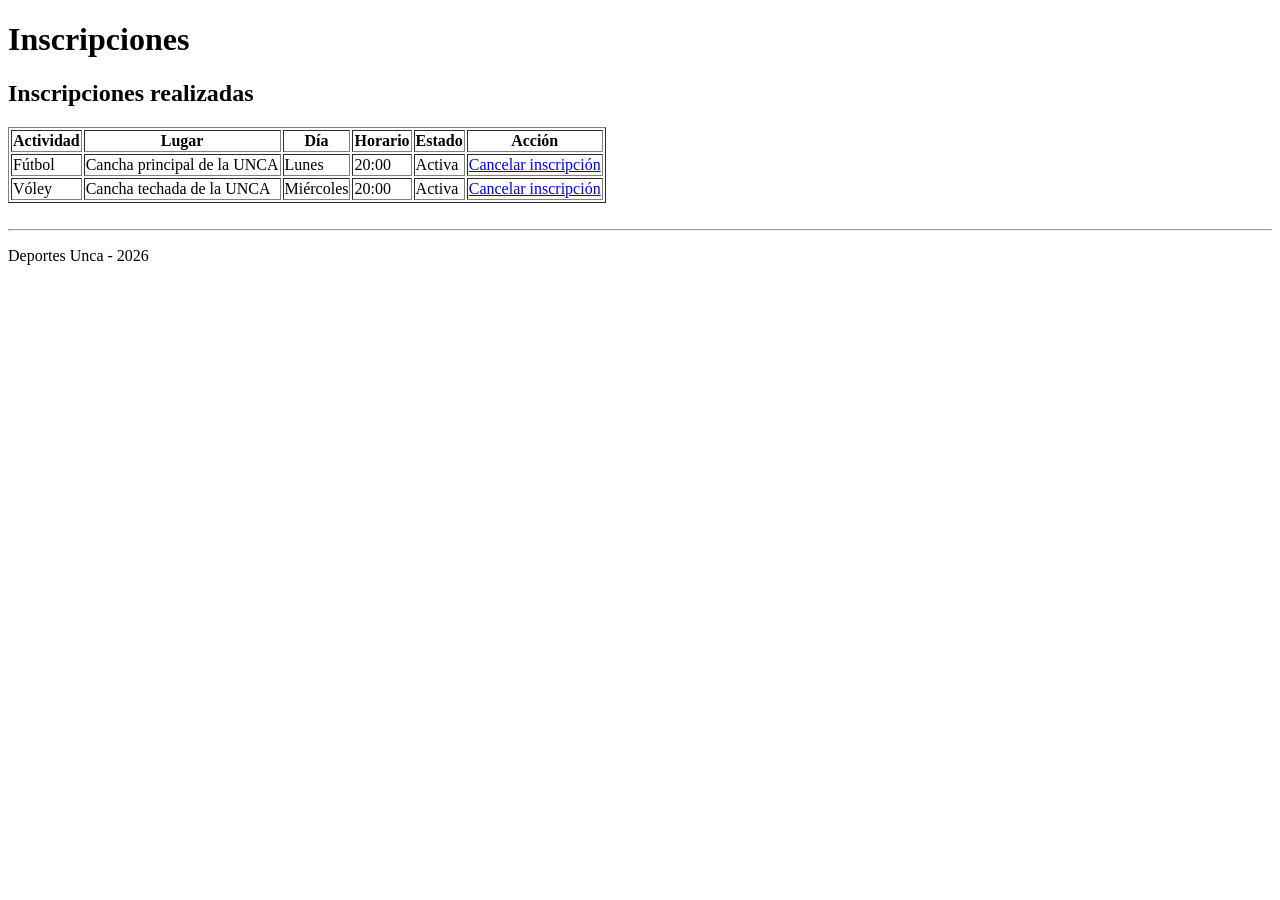
<file: inscripciones.html>
<!DOCTYPE html>
<html lang="es">
<head>
    <meta charset="UTF-8">
    <title>Inscripciones</title>

</head>
<body>
    <h1>Inscripciones</h1>

    <section>
        <h2>Inscripciones realizadas</h2>

        <table border="1">
            <tr>
                <th>Actividad</th>
                <th>Lugar</th>
                <th>Día</th>
                <th>Horario</th>
                <th>Estado</th>
                <th>Acción</th>
            </tr>

            <tr>
                <td>Fútbol</td>
                <td>Cancha principal de la UNCA</td>
                <td>Lunes</td>
                <td>20:00</td>
                <td>Activa</td>
                <td><a href="#">Cancelar inscripción</a></td>
            </tr>
            <tr>
                <td>Vóley</td>
                <td>Cancha techada de la UNCA</td>
                <td>Miércoles</td>
                <td>20:00</td>
                <td>Activa</td>
                <td><a href="#">Cancelar inscripción</a></td>
            </tr>
        </table>
    </section>
    <br> <hr>
    <footer>
        <p>Deportes Unca - 2026</p>
    </footer>
</body>
</html>
</file>
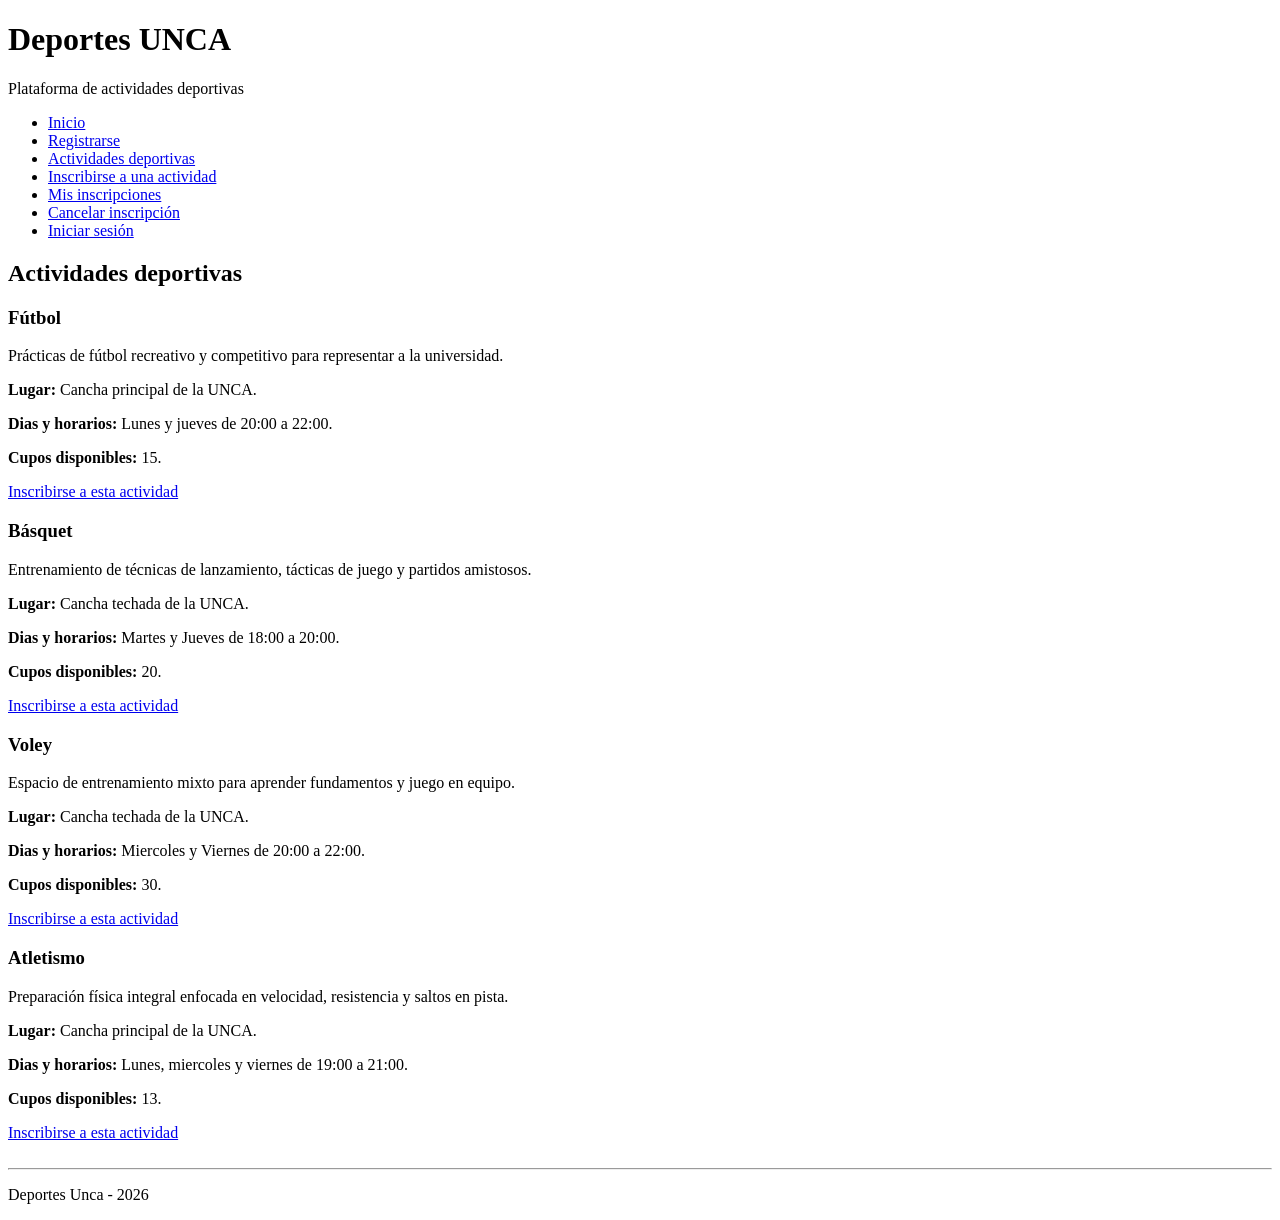
<file: pagina1.html>
<!DOCTYPE html>
<html lang="en">
<head>
    <meta charset="UTF-8">
    <title>Deportes Unca</title>
</head>
<body>
    <header>
        <h1>Deportes UNCA</h1>
        <p>Plataforma de actividades deportivas</p>
    </header>
    <nav>
        <ul>
            <li><a href="pagina1.html">Inicio</a></li>
            <li><a href="#">Registrarse</a></li>
            <li><a href="actividades">Actividades deportivas</a></li>
            <li><a href="pagina2.html">Inscribirse a una actividad</a></li>
            <li><a href="inscripciones.html">Mis inscripciones</a></li>
            <li><a href="#">Cancelar inscripción</a></li>
            <li><a href="#">Iniciar sesión</a></li>
        </ul>
    </nav>
    <section id="actividades">
        <h2>Actividades deportivas</h2>

        <article>
            <h3>Fútbol</h3>
            <p>
                Prácticas de fútbol recreativo y competitivo para representar a la universidad.
            </p>
            <p><strong>Lugar:</strong> Cancha principal de la UNCA.</p>
            <p><strong>Dias y horarios:</strong> Lunes y jueves de 20:00 a 22:00.</p>
            <p><strong>Cupos disponibles:</strong> 15.</p>

            <a href="pagina2.html">Inscribirse a esta actividad</a>
        </article>
        <article>
            <h3>Básquet</h3>
            <p>
               Entrenamiento de técnicas de lanzamiento, tácticas de juego y partidos amistosos.
            </p>
            <p><strong>Lugar:</strong> Cancha techada de la UNCA.</p>
            <p><strong>Dias y horarios:</strong> Martes y Jueves de 18:00 a 20:00.</p>
            <p><strong>Cupos disponibles:</strong> 20.</p>

            <a href="pagina2.html">Inscribirse a esta actividad</a>
        </article>
        <article>
            <h3>Voley</h3>
            <p>
              Espacio de entrenamiento mixto para aprender fundamentos y juego en equipo.
            </p>
            <p><strong>Lugar:</strong> Cancha techada de la UNCA.</p>
            <p><strong>Dias y horarios:</strong> Miercoles y Viernes de 20:00 a 22:00.</p>
            <p><strong>Cupos disponibles:</strong> 30.</p>

            <a href="pagina2.html">Inscribirse a esta actividad</a>
        </article>
        <article>
            <h3>Atletismo</h3>
            <p>
                Preparación física integral enfocada en velocidad, resistencia y saltos en pista.
            </p>
            <p><strong>Lugar:</strong> Cancha principal de la UNCA.</p>
            <p><strong>Dias y horarios:</strong> Lunes, miercoles y viernes de 19:00 a 21:00.</p>
            <p><strong>Cupos disponibles:</strong> 13.</p>

            <a href="pagina2.html">Inscribirse a esta actividad</a>
        </article>
    </section>
    <br> <hr>
    <footer>
        <p>Deportes Unca - 2026</p>
    </footer>
</body>
</html>
</file>
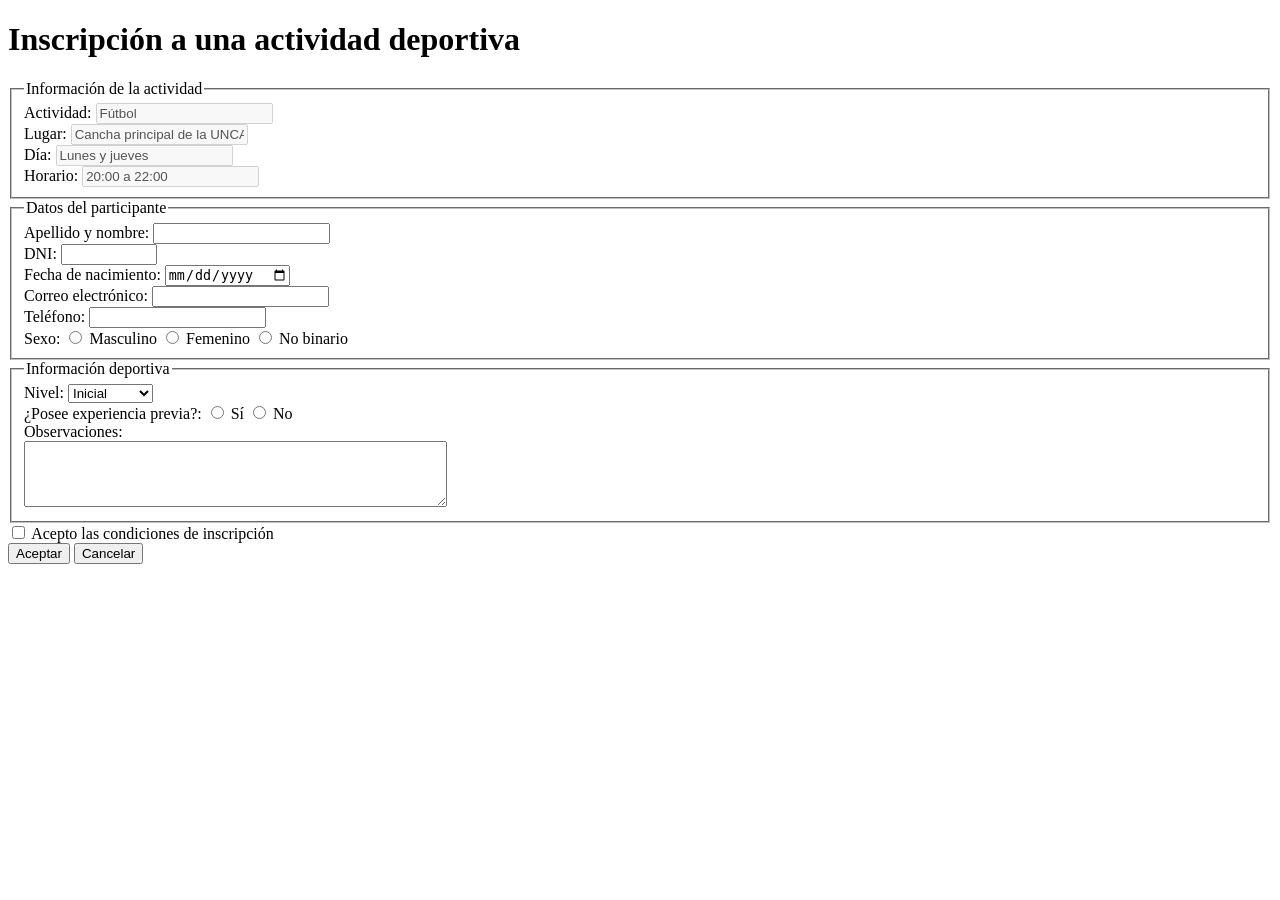
<file: pagina2.html>
<!DOCTYPE html>
<html lang="en">
<head>
    <meta charset="UTF-8">
    <title>Inscripción a una actividad</title>
</head>
<body>

    <h1>Inscripción a una actividad deportiva</h1>

    <form action="inscripciones.html" method="post">

        <fieldset>
            <legend>Información de la actividad</legend>

            <label for="actividad">Actividad:</label>
            <input type="text" id="actividad" name="actividad" value="Fútbol" disabled>
            <br>
            <label for="lugar">Lugar:</label>
            <input type="text" id="lugar" name="lugar" value="Cancha principal de la UNCA" disabled>
            <br>
            <label for="dia">Día:</label>
            <input type="text" id="dia" name="dia" value="Lunes y jueves" disabled>
            <br>
            <label for="horario">Horario:</label>
            <input type="text" id="horario" name="horario" value="20:00 a 22:00" disabled>
        </fieldset>

        <fieldset>
            <legend>Datos del participante</legend>

            <label for="nombre">Apellido y nombre:</label>
            <input type="text" id="nombre" name="nombre" maxlength="100" required>
            <br>

            <label for="dni">DNI:</label>
            <input type="number" id="dni" name="dni" min="10000000" max="99999999" required>
            <br>

            <label for="fecha_nacimiento">Fecha de nacimiento:</label>
            <input type="date" id="fecha_nacimiento" name="fecha_nacimiento">
            <br>

            <label for="correo">Correo electrónico:</label>
            <input type="email" id="correo" name="correo">
            <br>

            <label for="telefono">Teléfono:</label>
            <input type="tel" id="telefono" name="telefono">
            <br>

            <label>Sexo:</label>

            <input type="radio" id="sexo_m" name="sexo" value="Masculino">
            <label for="sexo_m">Masculino</label>

            <input type="radio" id="sexo_f" name="sexo" value="Femenino">
            <label for="sexo_f">Femenino</label>

            <input type="radio" id="sexo_nb" name="sexo" value="No binario">
            <label for="sexo_nb">No binario</label>
        </fieldset>

        <fieldset>
            <legend>Información deportiva</legend>

            <label for="nivel">Nivel:</label>
            <select id="nivel" name="nivel_deportivo">
                <option value="inicial">Inicial</option>
                <option value="intermedio">Intermedio</option>
                <option value="avanzado">Avanzado</option>
            </select>

            <br>
            <label>¿Posee experiencia previa?:</label>

            <input type="radio" id="experiencia_si" name="experiencia" value="Si" required>
            <label for="experiencia_si">Sí</label>

            <input type="radio" id="experiencia_no" name="experiencia" value="No">
            <label for="experiencia_no">No</label>

            <br>
            <label for="observaciones">Observaciones:</label>

            <br>
            <textarea id="observaciones" name="observaciones"
                      rows="4" cols="50"></textarea>
        </fieldset>

        <input type="checkbox" id="condiciones" name="acepta_condiciones" required>
        <label for="condiciones">Acepto las condiciones de inscripción</label>

        <br>
        <button type="submit">Aceptar</button>
        <button type="reset">Cancelar</button>
    </form>
</body>
</html>
</file>
